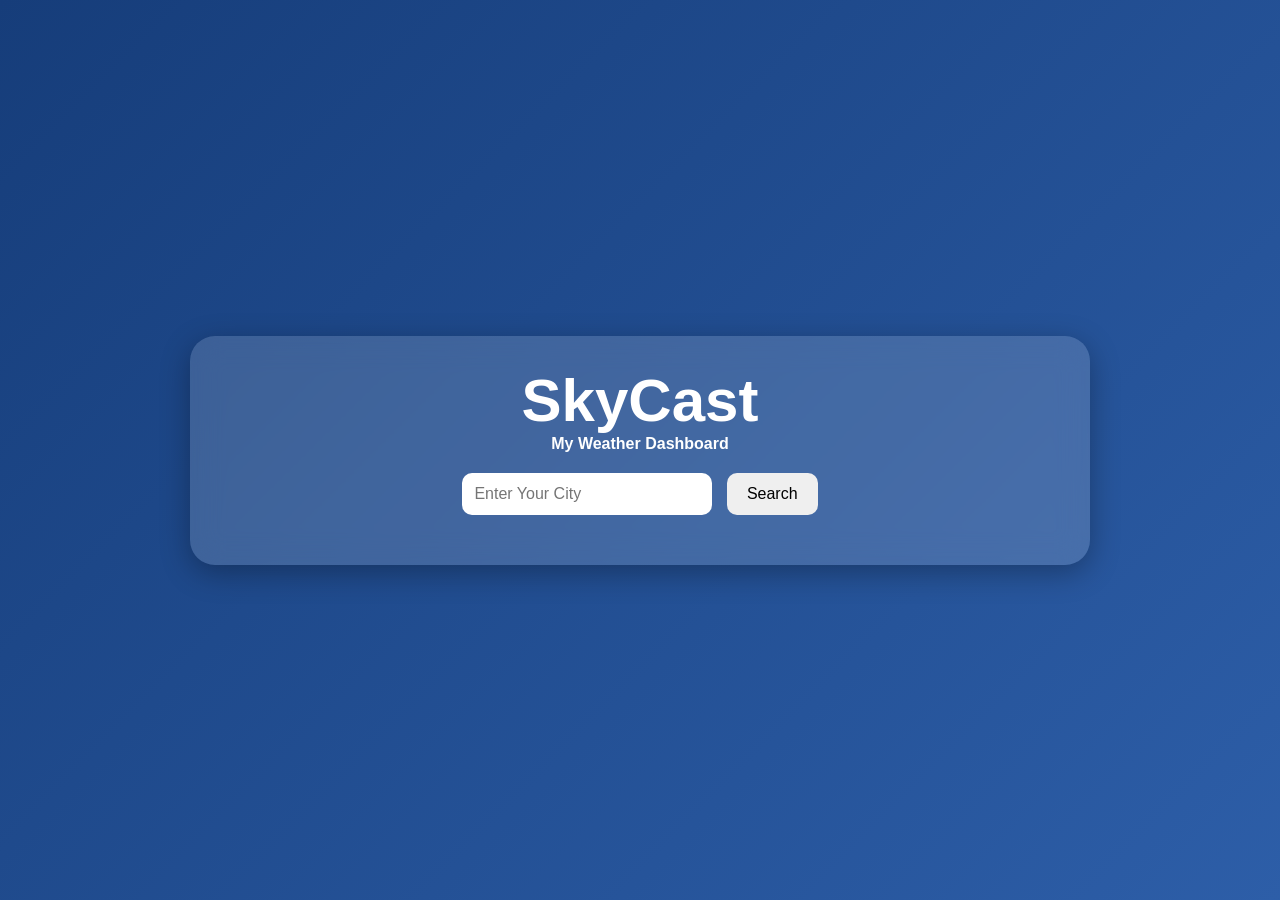
<file: index.html>
<!DOCTYPE html>
<html lang="en">
<head>
    <meta charset="UTF-8">
    <meta name="viewport" content="width=device-width, initial-scale=1.0">
    <title>SkyCast</title>
    <link rel="stylesheet" href="style.css">
</head>
<body>

<div class="weather-card">

    <h1>SkyCast</h1>
    <h4>My  Weather  Dashboard </h4>
    <div class="search-box">
        <input
            type="text"
            id="cityInput"
            placeholder="Enter Your City">

        <button onclick="goToWeather()">
            Search
        </button>
    </div>

</div>

<script>
function goToWeather() {

    let city =
        document.getElementById("cityInput").value;

    if(city !== "") {

        window.location.href =
            "weather.html?city=" + city;

    }
}
</script>

</body>
</html>
</file>
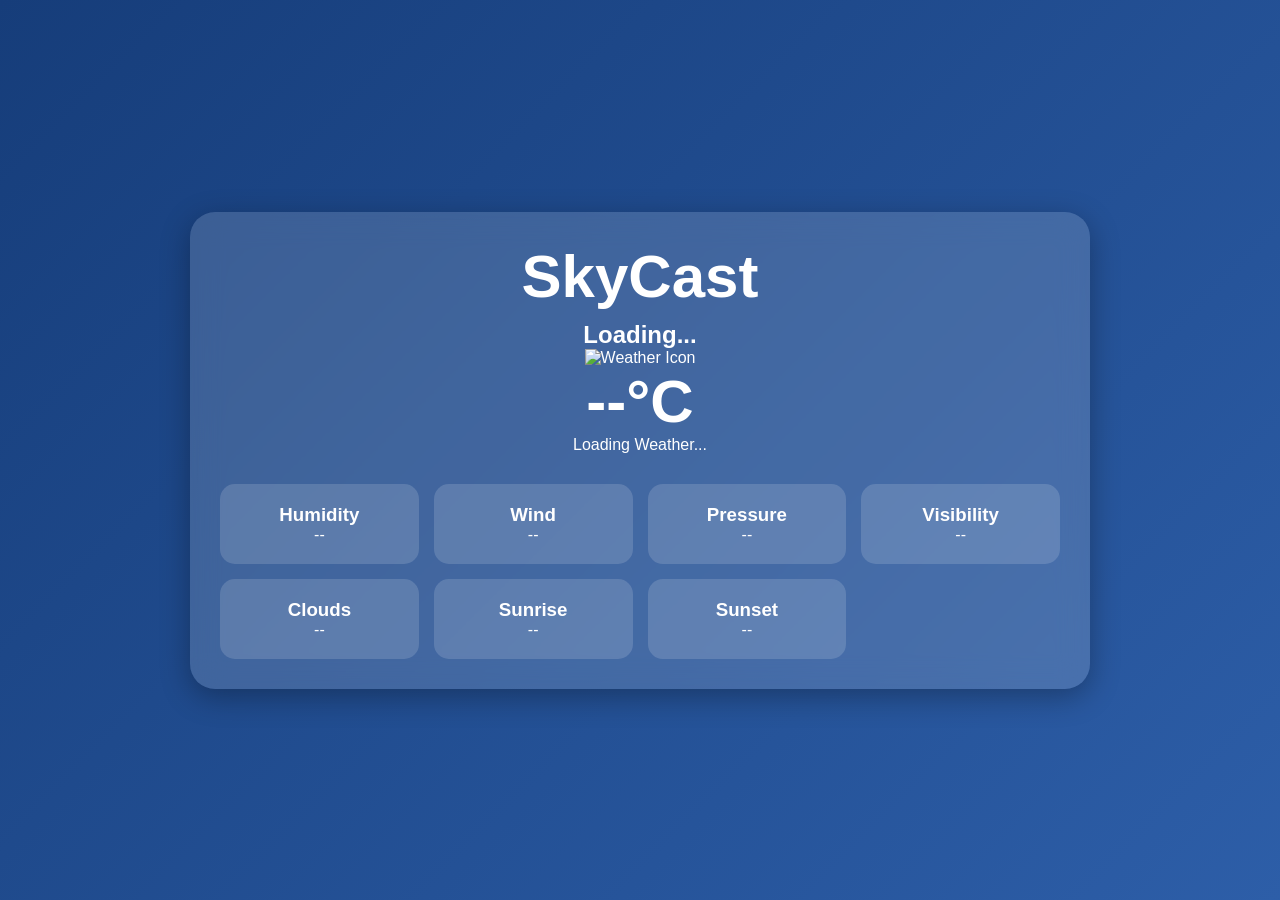
<file: weather.html>
<!DOCTYPE html>
<html lang="en">
<head>
    <meta charset="UTF-8">
    <meta name="viewport" content="width=device-width, initial-scale=1.0">
    <title>Weather Details</title>
    <link rel="stylesheet" href="style.css">
</head>
<body>

<div class="weather-card">

<h1>SkyCast</h1>

<h2 id="city">Loading...</h2>

<img id="weatherIcon" alt="Weather Icon">

<h1 id="temperature">--°C</h1>

<p id="condition">Loading Weather...</p>

<div class="details">

    <div class="detail-card">
        <h3>Humidity</h3>
        <p id="humidity">--</p>
    </div>

    <div class="detail-card">
        <h3>Wind</h3>
        <p id="wind">--</p>
    </div>

    <div class="detail-card">
        <h3>Pressure</h3>
        <p id="pressure">--</p>
    </div>

    <div class="detail-card">
        <h3>Visibility</h3>
        <p id="visibility">--</p>
    </div>

    <div class="detail-card">
        <h3>Clouds</h3>
        <p id="clouds">--</p>
    </div>

    <div class="detail-card">
        <h3>Sunrise</h3>
        <p id="sunrise">--</p>
    </div>

    <div class="detail-card">
        <h3>Sunset</h3>
        <p id="sunset">--</p>
    </div>

</div>

</div>

<script src="script.js"></script>

</body>
</html>
</file>
<file: style.css>
*{
    margin:0;
    padding:0;
    box-sizing:border-box;
    font-family:'Segoe UI',sans-serif;
.search-box{
    margin:20px 0;
}

.search-box input{
    padding:12px;
    width:250px;
    border:none;
    border-radius:10px;
    font-size:16px;
}

.search-box button{
    padding:12px 20px;
    border:none;
    border-radius:10px;
    cursor:pointer;
    font-size:16px;
    margin-left:10px;
}}

body{
    min-height:100vh;
    display:flex;
    justify-content:center;
    align-items:center;
    background:linear-gradient(135deg,#163d7a,#2d5ea8);
    padding:20px;
}

.weather-card{
    width:900px;
    padding:30px;
    text-align:center;
    border-radius:25px;
    background:rgba(255,255,255,0.15);
    backdrop-filter:blur(15px);
    color:white;
    box-shadow:0 8px 30px rgba(0,0,0,0.3);
}

.weather-card h1{
    font-size:60px;
}

.weather-card h2{
    margin-top:10px;
}

.details{
    margin-top:30px;
    display:grid;
    grid-template-columns:repeat(auto-fit,minmax(180px,1fr));
    gap:15px;
}

.detail-card{
    background:rgba(255,255,255,0.15);
    padding:20px;
    border-radius:15px;
}
</file>
